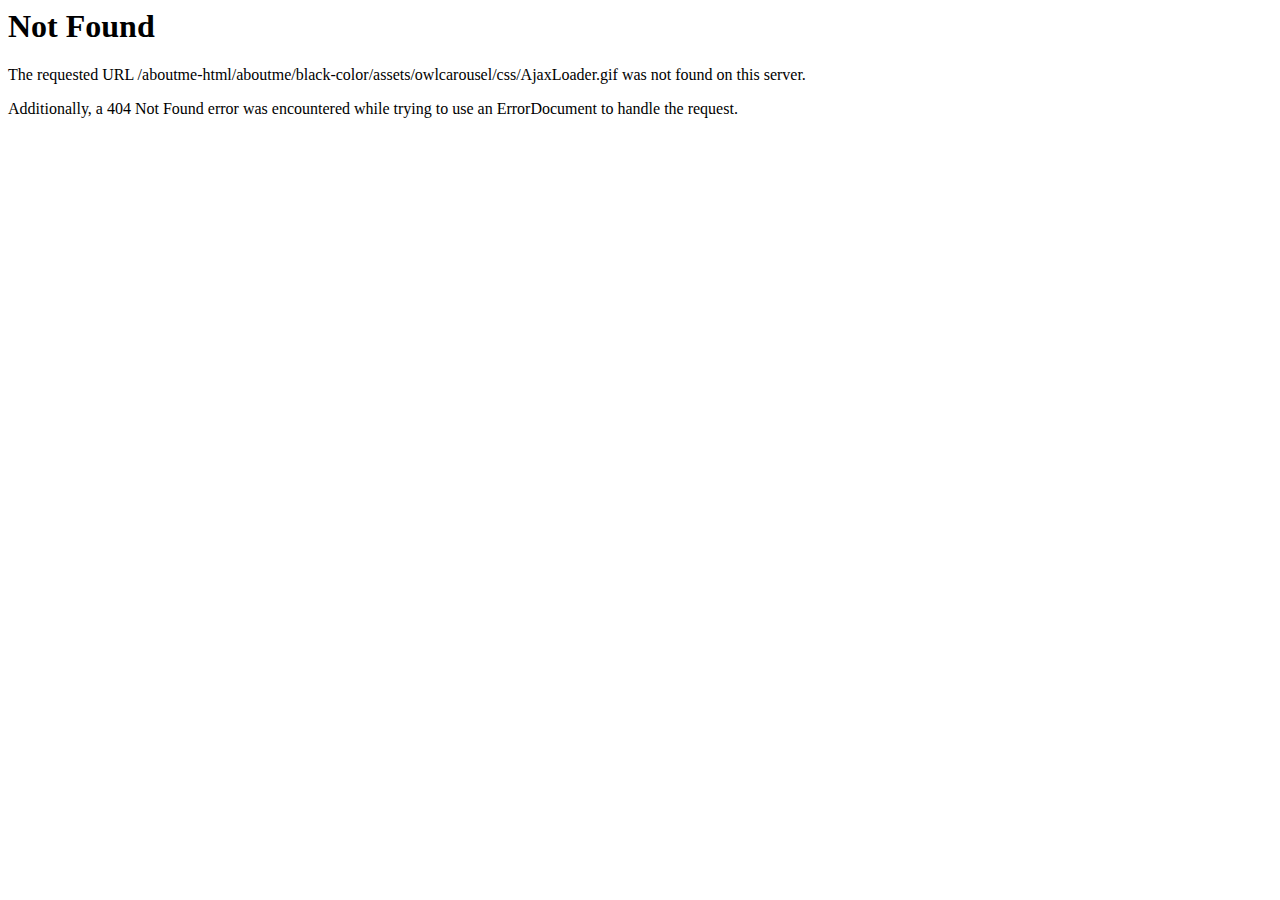
<file: assets/owlcarousel/css/AjaxLoader.html>
<!DOCTYPE HTML PUBLIC "-//IETF//DTD HTML 2.0//EN">
<html><head>
<title>404 Not Found</title>
</head><body>
<h1>Not Found</h1>
<p>The requested URL /aboutme-html/aboutme/black-color/assets/owlcarousel/css/AjaxLoader.gif was not found on this server.</p>
<p>Additionally, a 404 Not Found
error was encountered while trying to use an ErrorDocument to handle the request.</p>
</body></html>
</file>
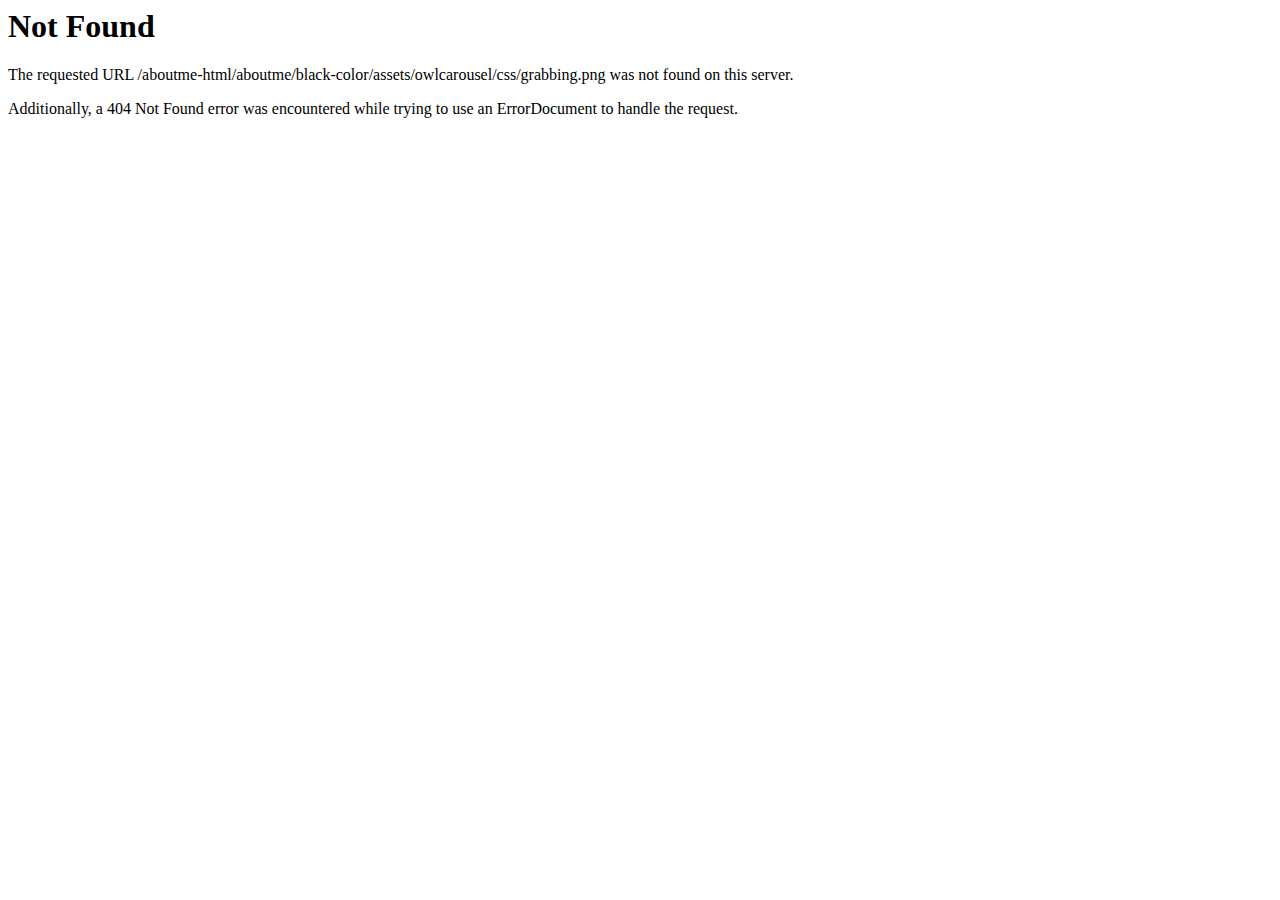
<file: assets/owlcarousel/css/grabbing.html>
<!DOCTYPE HTML PUBLIC "-//IETF//DTD HTML 2.0//EN">
<html><head>
<title>404 Not Found</title>
</head><body>
<h1>Not Found</h1>
<p>The requested URL /aboutme-html/aboutme/black-color/assets/owlcarousel/css/grabbing.png was not found on this server.</p>
<p>Additionally, a 404 Not Found
error was encountered while trying to use an ErrorDocument to handle the request.</p>
</body></html>
</file>
